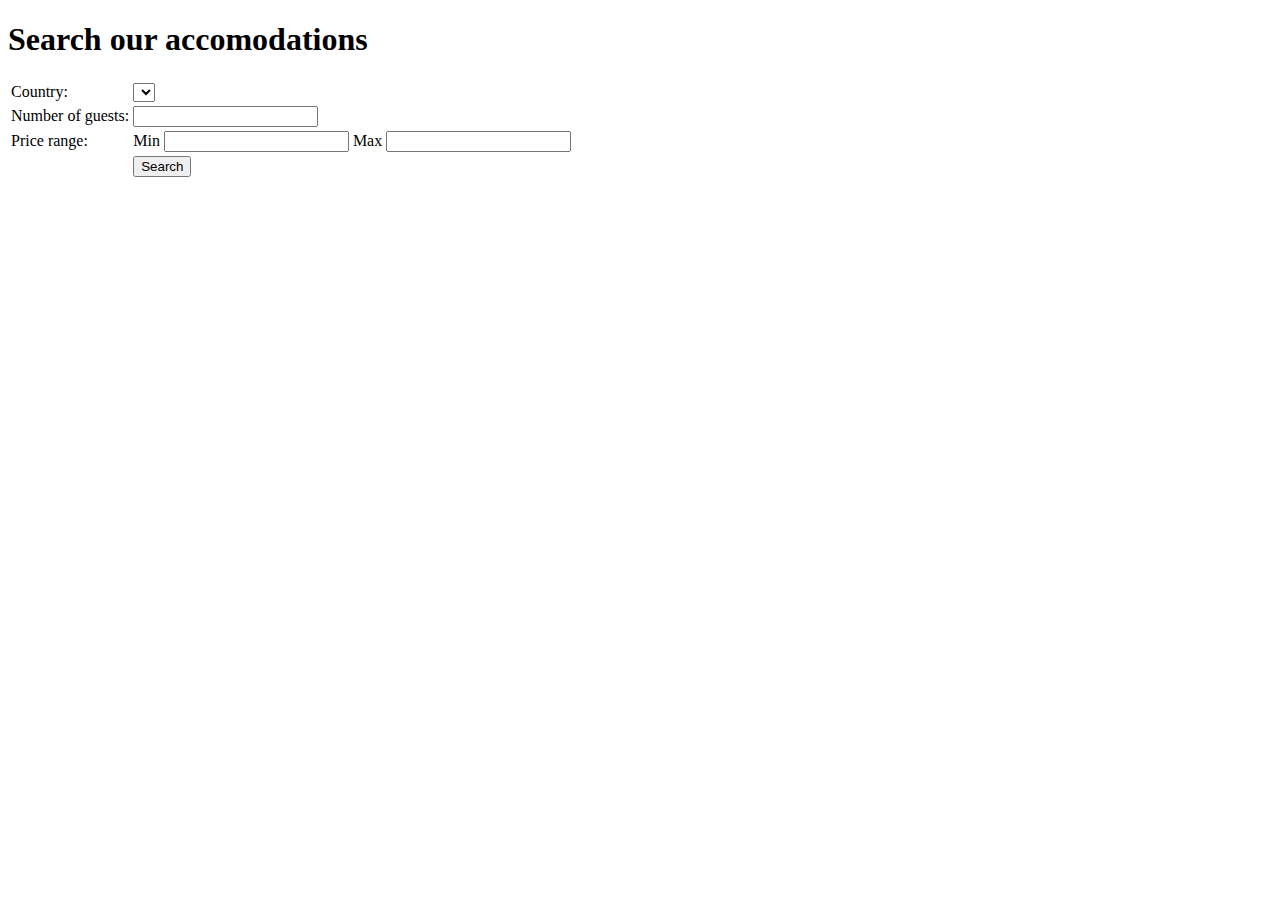
<file: bookings/target/classes/templates/index.html>
<!DOCTYPE html>
<html lang="en">
  <head>
    <meta charset="UTF-8" />
    <meta http-equiv="X-UA-Compatible" content="IE=edge" />
    <meta name="viewport" content="width=device-width, initial-scale=1.0" />
    <title>Search our accomodations</title>
  </head>
  <body>
    <h1>Search our accomodations</h1>
    <form data-th-action="@{/search}" method="get" data-th-object="${searchForm}">
      <table>
        <tr>
          <td>Country:</td>
          <td><select data-th-field="*{country}">
                <option data-th-each="country: ${countryList}" data-th-value="${country}" data-th-text="${country}"></option>
          </select></td>
          <td><span class="error" th:if="${#fields.hasErrors('country')}" th:errors="*{country}" style="color: red;"></span></td>
        </tr>
        <tr>
            <td>Number of guests:</td>
            <td><input type="number" data-th-field="*{guests}"></td>
            <td><span class="error" th:if="${#fields.hasErrors('guests')}" th:errors="*{guests}" style="color: red;"></span></td>
        </tr>
        <tr>
            <td>Price range:</td>
            <td>Min <input type="number" step="0.1" data-th-field="*{min}"> Max <input type="number" step="0.1" data-th-field="*{max}"></td>
            <td><span class="error" th:if="${#fields.hasErrors('min')}" th:errors="*{min}" style="color: red;"></span>
                <span class="error" th:if="${#fields.hasErrors('max')}" th:errors="*{max}" style="color: red;"></span>
                 <span class="error" th:if="${#fields.hasErrors('global')}" th:text="|Invalid range|" style="color: red;"></span></td>
        </tr>
        <tr>
            <td></td>
            <td><button type="submit">Search</button></td>
        </tr>
      </table>
    </form>
  </body>
</html>
</file>
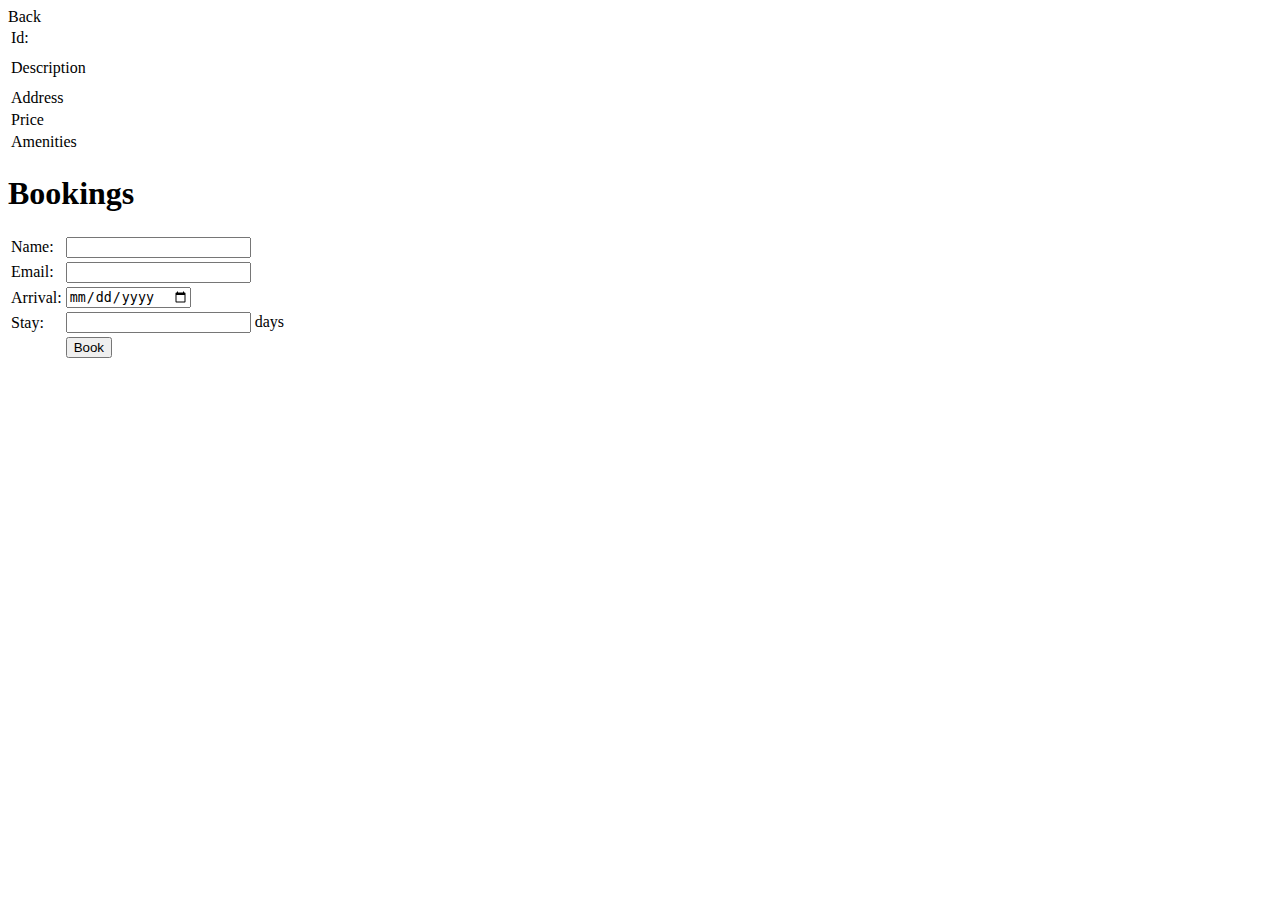
<file: bookings/target/classes/templates/detailedlisting.html>
<!DOCTYPE html>
<html lang="en">
<head>
    <meta charset="UTF-8">
    <meta http-equiv="X-UA-Compatible" content="IE=edge">
    <meta name="viewport" content="width=device-width, initial-scale=1.0">
    <title>Listing Details</title>
    <link rel="stylesheet" data-th-href="@{/style.css}">
</head>
<body>
    <a data-th-href="@{previousPage}">Back</a>

    <table>
        <tr>
            <td>Id:</td>
            <td data-th-text="${listing.summary.id}"></td>
        </tr>
        <tr>
            <td>Description</td>
            <td class="description"><p data-th-text="${listing.desc}"></p><img data-th-src="${listing.summary.imageUrl}" alt=""></td>
        </tr>
        <tr>
            <td>Address</td>
            <td><table class="inner-table">
                <tr class="inner-table-row">
                    <td class="inner-table-cell" data-th-text="${listing.summary.street}"></td>
                </tr>
                <tr class="inner-table-row">
                    <td class="inner-table-cell" data-th-text="${listing.suburb}"></td>
                </tr>
                <tr class="inner-table-row">
                    <td class="inner-table-cell" data-th-text="${listing.summary.country}"></td>
                </tr>
            </table></td>
        </tr>
        <tr>
            <td>Price</td>
            <td data-th-text="${listing.summary.price}"></td>
        </tr>
        <tr>
            <td>Amenities</td>
            <td><span data-th-each="amenity: ${listing.amenities}" data-th-text="|${amenity}, |"></span></td>
        </tr>
    </table>
    
    <h1>Bookings</h1>

    <form data-th-action="@{/book/{lid}(lid=${listingId})}" method="post" data-th-object="${bookingForm}">
        <input type="hidden" data-th-field="*{lid}" data-th-value="${listing.summary.id}">
        <table class="booking-table">
            <tr class="booking-table-row">
                <td class="booking-table-cell">Name:</td>
                <td class="booking-table-cell"><input type="text" name="" id="" data-th-field="*{name}"></td>
            </tr>
            <tr class="booking-table-row">
                <td class="booking-table-cell">Email:</td>
                <td class="booking-table-cell"><input type="email" name="" id="" data-th-field="*{email}"></td>
            </tr>
            <tr class="booking-table-row">
                <td class="booking-table-cell">Arrival:</td>
                <td class="booking-table-cell"><input type="date" name="" id="" data-th-field="*{arrival}"></td>
            </tr>
            <tr class="booking-table-row">
                <td class="booking-table-cell">Stay:</td>
                <td class="booking-table-cell"><input type="number" name="" id="" step="1" data-th-field="*{duration}"> days <span class="error" th:if="${#fields.hasErrors('global')}" th:text="|Not enough vacancies|" style="color: red;"></span></td>
            </tr>
            <tr class="booking-table-row">
                <td class="booking-table-cell"></td>
                <td class="booking-table-cell"><button type="submit">Book</button></td>
            </tr>
        </table>
    </form>
</body>
</html>
</file>
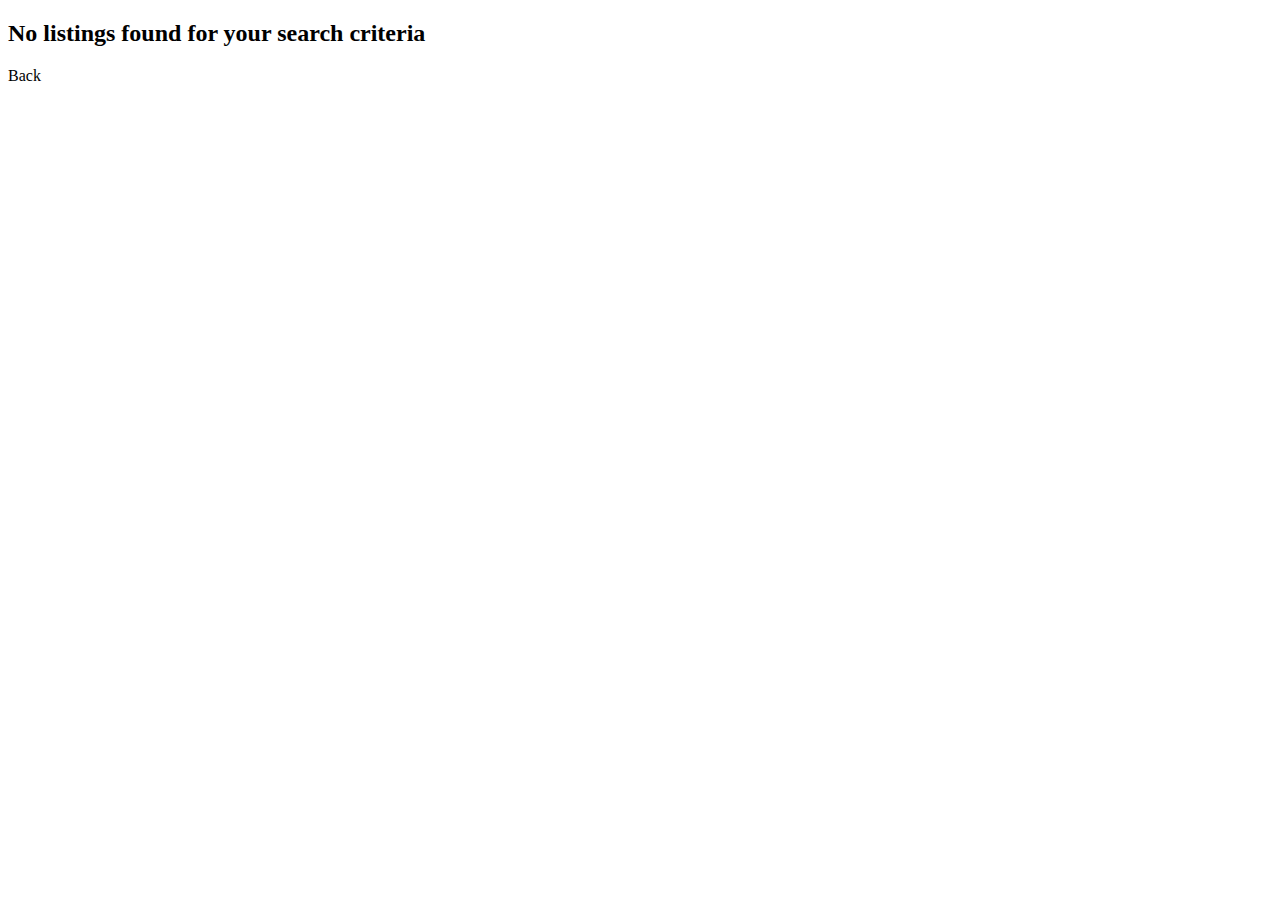
<file: bookings/target/classes/templates/noListings.html>
<!DOCTYPE html>
<html lang="en">
<head>
    <meta charset="UTF-8">
    <meta http-equiv="X-UA-Compatible" content="IE=edge">
    <meta name="viewport" content="width=device-width, initial-scale=1.0">
    <title>No listings found</title>
</head>
<body>
    <h2>No listings found for your search criteria</h2>
    <a data-th-href="@{index}">Back</a>

</body>
</html>
</file>
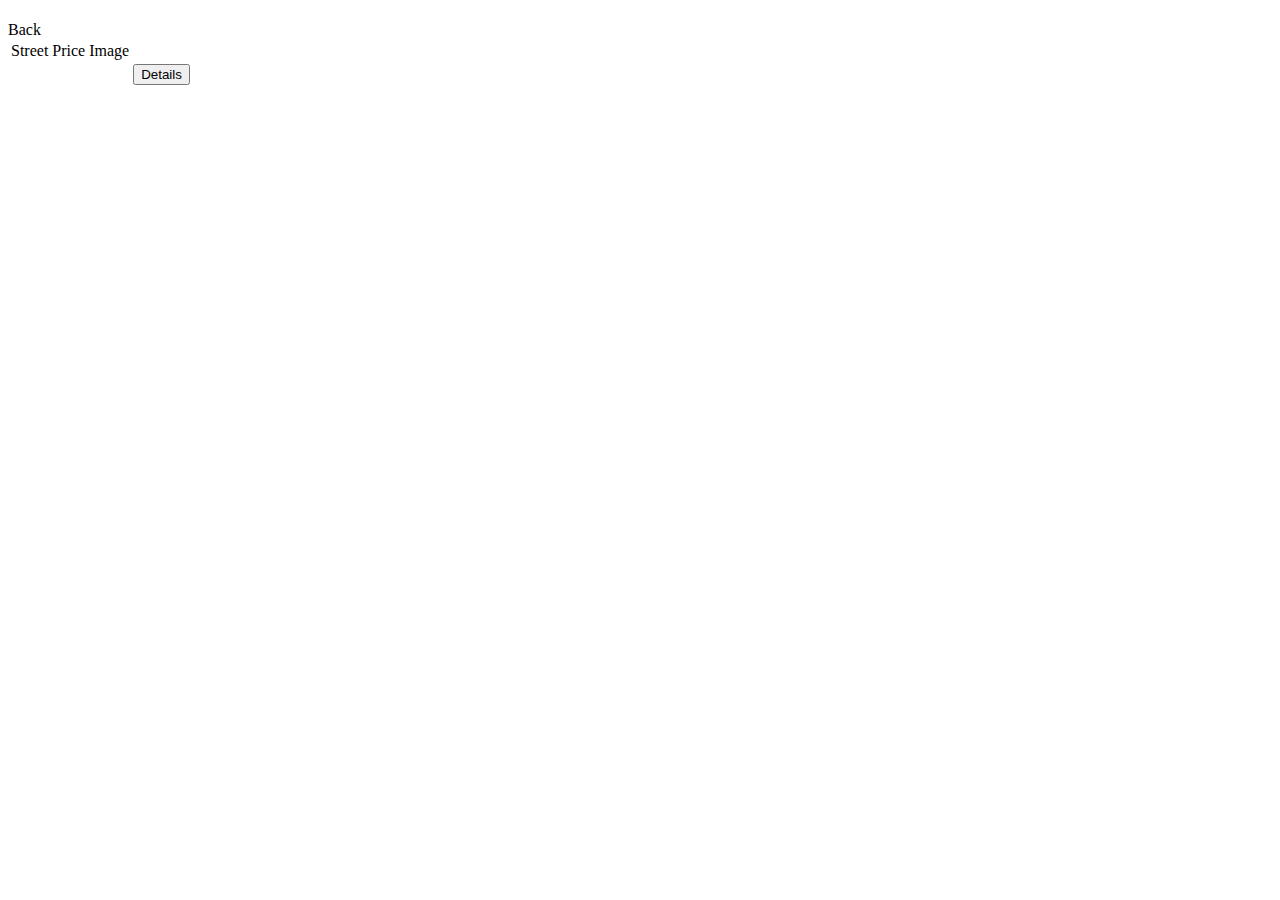
<file: bookings/target/classes/templates/searchResult.html>
<!DOCTYPE html>
<html lang="en">
<head>
    <meta charset="UTF-8">
    <meta http-equiv="X-UA-Compatible" content="IE=edge">
    <meta name="viewport" content="width=device-width, initial-scale=1.0">
    <title>Search Listings</title>
    <link rel="stylesheet" data-th-href="@{/style.css}">
</head>
<body>
    <h1 data-th-text="|Listings for ${searchListings[0].country}|"></h1>

    <a data-th-href="@{index}">Back</a>

    <table>
        <thead>
            <tr>
                <td>Street</td>
                <td>Price</td>
                <td>Image</td>
            </tr>
        </thead>
        <tbody>
            <tr data-th-each="listing: ${searchListings}">
                <td data-th-text="${listing.street}"></td>
                <td data-th-text="${listing.price}"></td>
                <td><img data-th-src="${listing.imageUrl}" alt=""></td>
                <td><form data-th-action="@{/search/{id}(id=${listing.id})}" method="get">
                    <button type="submit">Details</button>
                </form></td>
            </tr>
        </tbody>
    </table>
</body>
</html>
</file>
